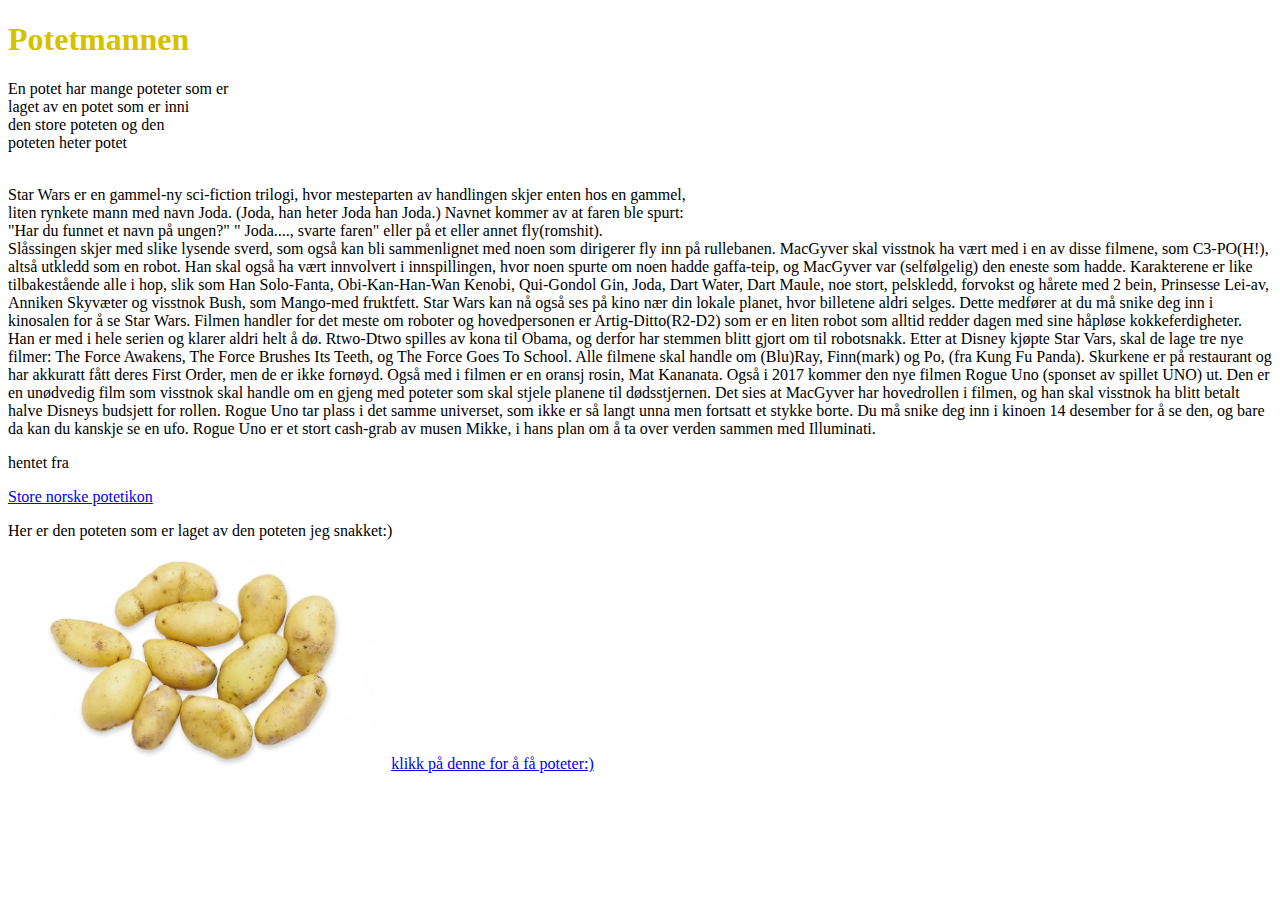
<file: index.html>
<!DOCTYPE html>
<html lang="en">
<head>
    <meta charset="UTF-8">
    <meta name="viewport" content="width=device-width, initial-scale=1.0">
    <link rel="stylesheet" href="style.css">
    
    <title>Potet.com</title>
</head>
<body>
    <h1>Potetmannen</h1>
    <p>En potet har mange poteter som er 
        <br>laget av en potet som er inni 
        <br>den store poteten og den 
        <br>poteten heter potet </p>
        <br>Star Wars er en gammel-ny sci-fiction trilogi, hvor mesteparten av handlingen skjer enten hos en gammel,
        <br> liten rynkete mann med navn Joda. (Joda, han heter Joda han Joda.) Navnet kommer av at faren ble spurt: 
        <br> "Har du funnet et navn på ungen?" " Joda...., svarte faren" eller på et eller annet fly(romshit). 
        <br> Slåssingen skjer med slike lysende sverd, som også kan bli sammenlignet med noen som dirigerer fly inn på rullebanen. MacGyver skal visstnok ha vært med i en av disse filmene, som C3-PO(H!), altså utkledd som en robot. Han skal også ha vært innvolvert i innspillingen, hvor noen spurte om noen hadde gaffa-teip, og MacGyver var (selfølgelig) den eneste som hadde.

Karakterene er like tilbakestående alle i hop, slik som Han Solo-Fanta, Obi-Kan-Han-Wan Kenobi, Qui-Gondol Gin, Joda, Dart Water, Dart Maule, noe stort, pelskledd, forvokst og hårete med 2 bein, Prinsesse Lei-av, Anniken Skyvæter og visstnok Bush, som Mango-med fruktfett.

Star Wars kan nå også ses på kino nær din lokale planet, hvor billetene aldri selges. Dette medfører at du må snike deg inn i kinosalen for å se Star Wars.

Filmen handler for det meste om roboter og hovedpersonen er Artig-Ditto(R2-D2) som er en liten robot som alltid redder dagen med sine håpløse kokkeferdigheter. Han er med i hele serien og klarer aldri helt å dø. Rtwo-Dtwo spilles av kona til Obama, og derfor har stemmen blitt gjort om til robotsnakk.

Etter at Disney kjøpte Star Vars, skal de lage tre nye filmer: The Force Awakens, The Force Brushes Its Teeth, og The Force Goes To School. Alle filmene skal handle om (Blu)Ray, Finn(mark) og Po, (fra Kung Fu Panda). Skurkene er på restaurant og har akkuratt fått deres First Order, men de er ikke fornøyd. Også med i filmen er en oransj rosin, Mat Kananata.

Også i 2017 kommer den nye filmen Rogue Uno (sponset av spillet UNO) ut. Den er en unødvedig film som visstnok skal handle om en gjeng med poteter som skal stjele planene til dødsstjernen. Det sies at MacGyver har hovedrollen i filmen, og han skal visstnok ha blitt betalt halve Disneys budsjett for rollen. Rogue Uno tar plass i det samme universet, som ikke er så langt unna men fortsatt et stykke borte. Du må snike deg inn i kinoen 14 desember for å se den, og bare da kan du kanskje se en ufo. Rogue Uno er et stort cash-grab av musen Mikke, i hans plan om å ta over verden sammen med Illuminati.
    
        <p>hentet fra</p>
<a href="https://snl.no/potet">Store norske potetikon</a>
<p>Her er den poteten som er laget av den poteten jeg snakket:)</p>

        <img src="potet.webp" alt="" srcset="">
        <a href="side2.html">klikk på denne for å få poteter:)</a>
</body>
</html>
</file>
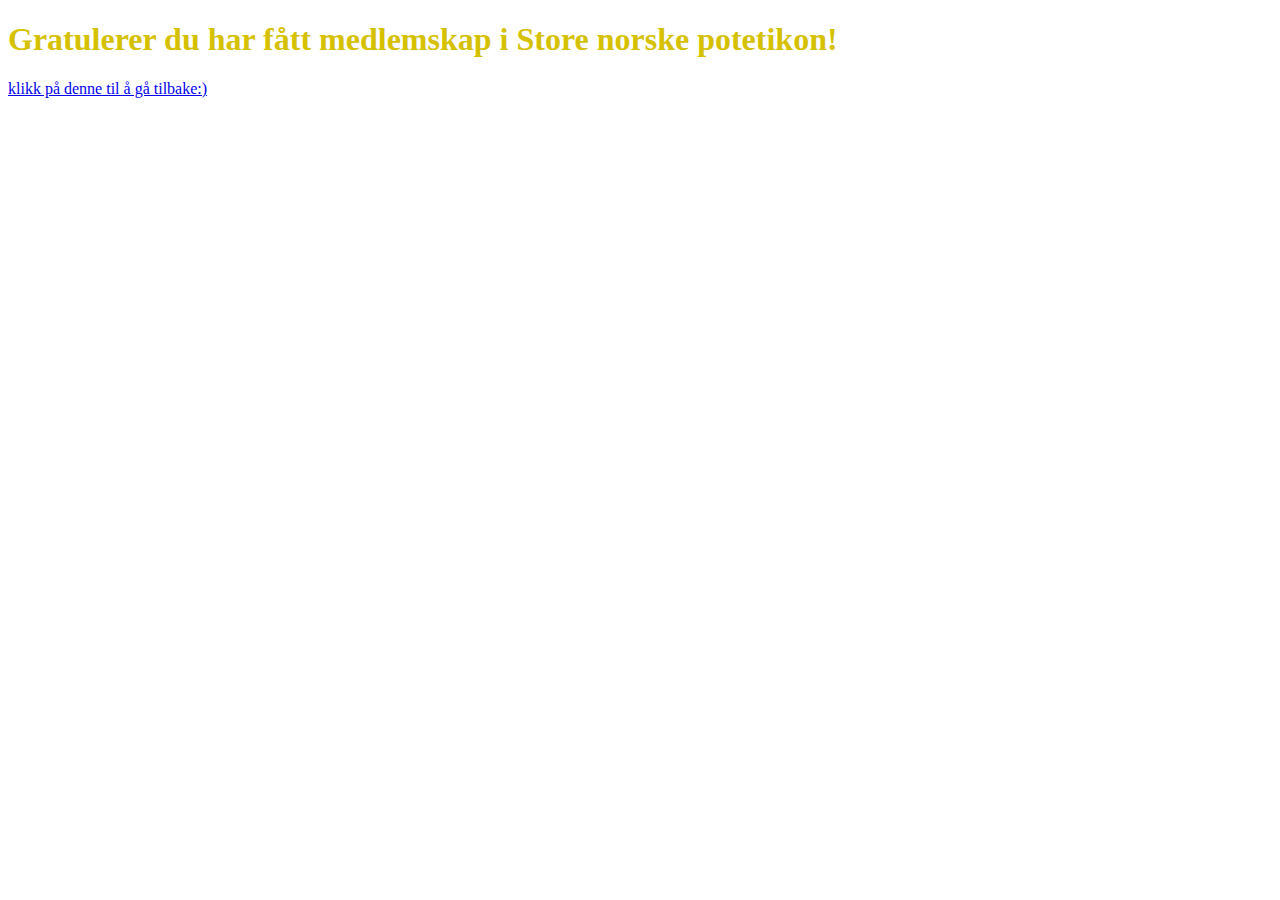
<file: side2.html>
<!DOCTYPE html>
<html lang="en">
<head>
    <meta charset="UTF-8">
    <meta name="viewport" content="width=device-width, initial-scale=1.0">
    <link rel="stylesheet" href="style.css">
    <title>Potet.com</title>

</head>
<body>
    <h1>Gratulerer du har fått medlemskap i Store norske potetikon!</h1>
    <a href="index.html">klikk på denne til å gå tilbake:)</a>
</body>
</html>
</file>
<file: style.css>
h1{color: rgb(214, 193, 1);}
img{width: 30%;}
</file>
